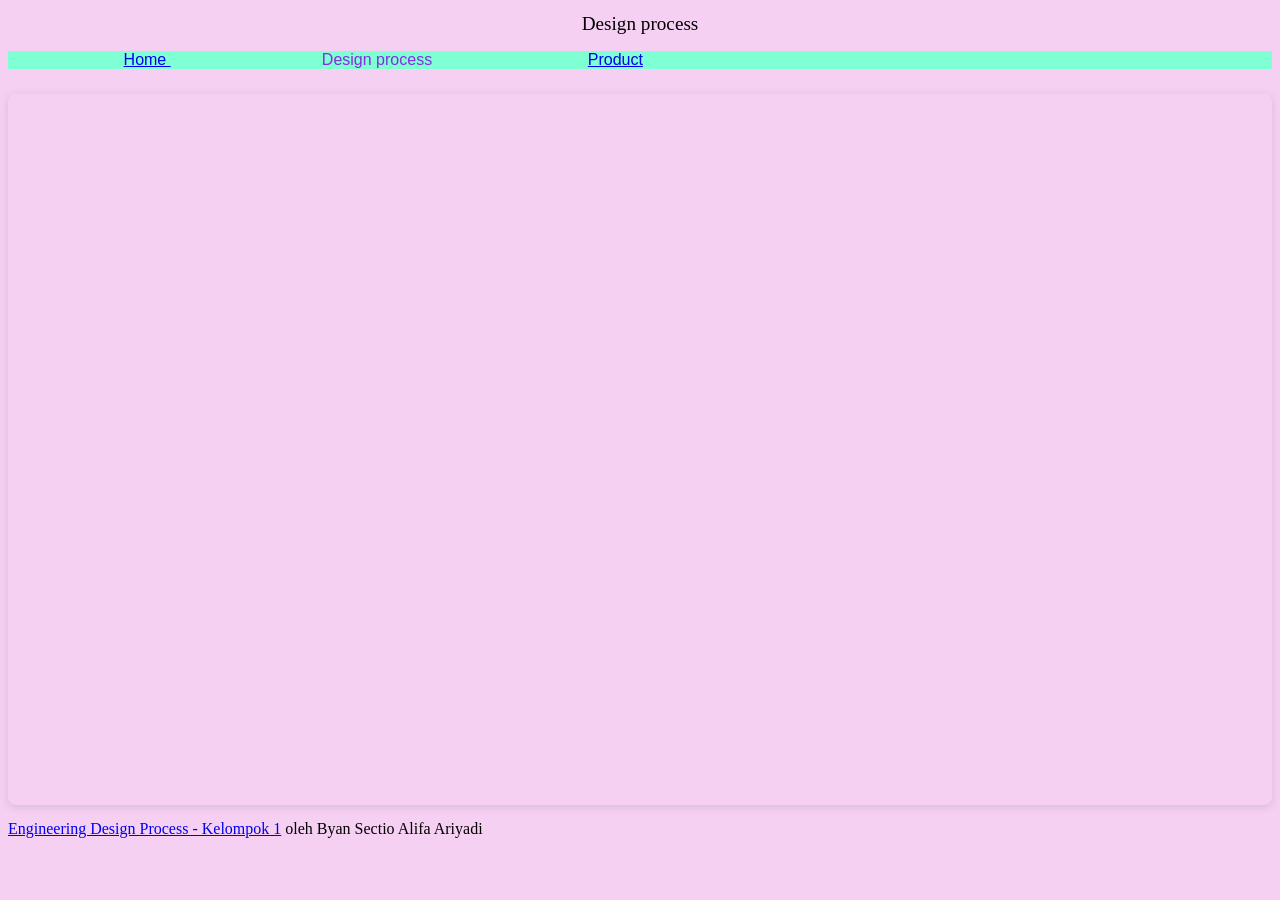
<file: design.html>
<!DOCTYPE html>
 <html>
    <head>
        <link rel="stylesheet"href= styles.css>
    </head>
    <body>
        <h1>Design process </h1>
        <ul>
            <li><a href="index.html"> Home </a></li>
            <li>Design process</li>
            <li><a href="product.html"> Product </a></li>
        </ul>
<div style="position: relative; width: 100%; height: 0; padding-top: 56.2500%;
 padding-bottom: 0; box-shadow: 0 2px 8px 0 rgba(63,69,81,0.16); margin-top: 1.6em; margin-bottom: 0.9em; overflow: hidden;
 border-radius: 8px; will-change: transform;">
  <iframe loading="lazy" style="position: absolute; width: 100%; height: 100%; top: 0; left: 0; border: none; padding: 0;margin: 0;"
    src="https://www.canva.com/design/DAHIxns8_vQ/3OGMLW2SU-2W4Q3xBkPiVw/view?embed" allowfullscreen="allowfullscreen" allow="fullscreen">
  </iframe>
</div>
<a href="https:&#x2F;&#x2F;www.canva.com&#x2F;design&#x2F;DAHIxns8_vQ&#x2F;3OGMLW2SU-2W4Q3xBkPiVw&#x2F;view?utm_content=DAHIxns8_vQ&amp;utm_campaign=designshare&amp;utm_medium=embeds&amp;utm_source=link" target="_blank" rel="noopener">Engineering Design Process - Kelompok 1</a> oleh Byan Sectio Alifa Ariyadi


    </body>
 </html>
</file>
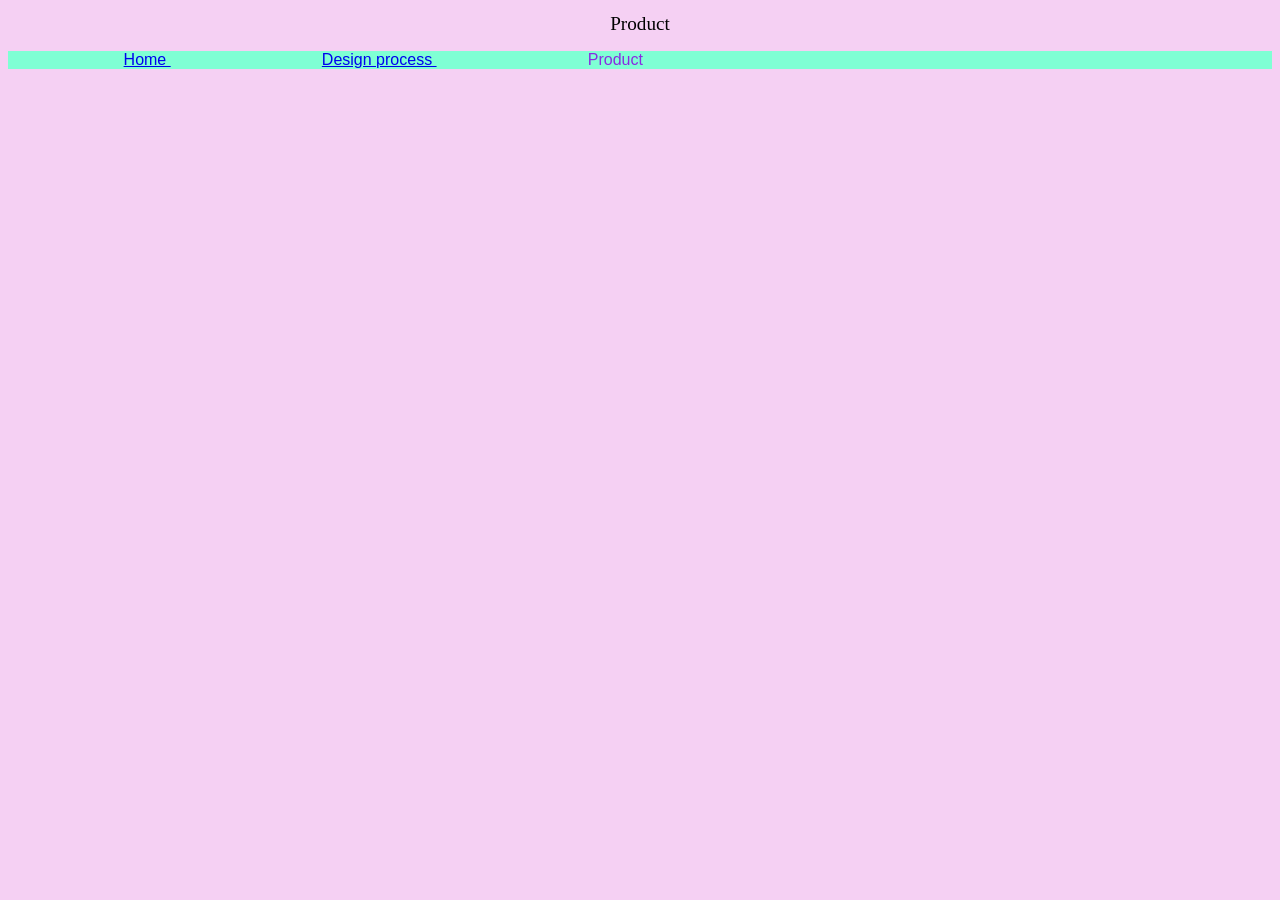
<file: product.html>
<!DOCTYPE html>
 <html>
    <head> 
        <link rel="stylesheet" href= styles.css>
    </head>
    <body>
        <h1> Product </h1>
        <ul>
            <li><a href="index.html"> Home </a></li>
            <li><a href="design.html"> Design process </a></li>
            <li>Product</li>
        </ul>

    </body>
 </html>
</file>
